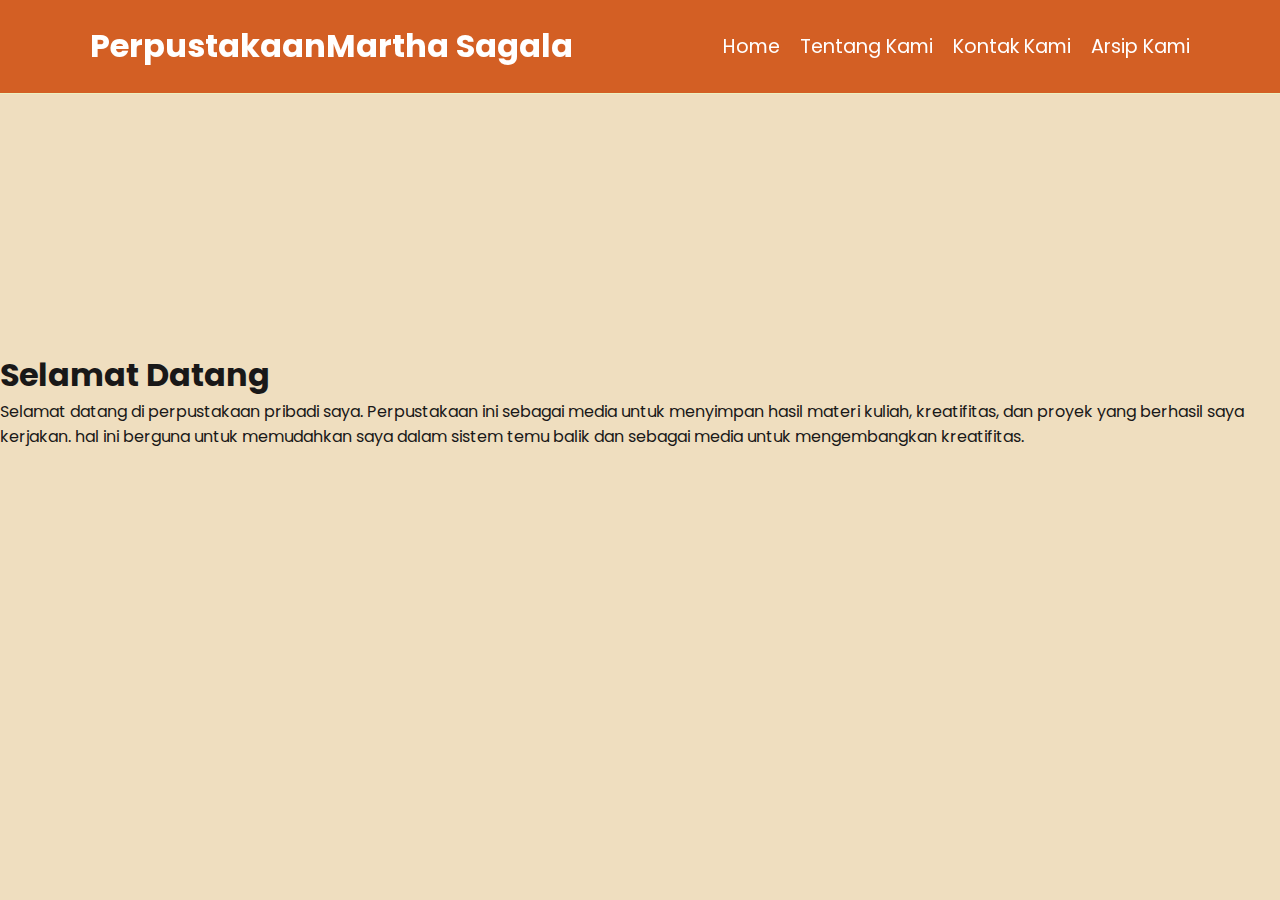
<file: index.html>
<!DOCTYPE html>
<html lang="en">
  <head>
    <meta charset="UTF-8" />
    <meta name="viewport" content="width=device-width, initial-scale=1.0" />
    <title>Perpustakaan Martha Sagala</title>

    <!-- fonts -->
    <link rel="preconnect" href="https://fonts.googleapis.com" />
    <link rel="preconnect" href="https://fonts.gstatic.com" crossorigin />
    <link
      href="https://fonts.googleapis.com/css2?family=Miniver&family=Poppins:ital,wght@0,100;0,200;0,300;0,400;0,500;0,600;0,700;0,800;0,900;1,100;1,200;1,300;1,400;1,500;1,600;1,700;1,800;1,900&display=swap"
      rel="stylesheet"
    />

    <!-- my style -->
    <link rel="stylesheet" href="style.css"/>
  </head>
  <body>
    <!-- navbar start -->
    <nav class="navbar">
      <a href="#" class="navbar-logo">Perpustakaan<span>Martha Sagala</span></a>
      <div class="navbar-nav">
        <a href="index.html">Home</a>
        <a href="about.html">Tentang Kami</a>
        <a href="kontak.html">Kontak Kami</a>
        <a href="arsip.html">Arsip Kami</a>
      </div>
    </nav>
    <!-- navbar end -->

    <!-- hero section start -->
    <section class="hero" id="home">
      <main class="content">
        <h1>Selamat Datang</h1>
        <p>
          Selamat datang di perpustakaan pribadi saya. Perpustakaan ini sebagai
          media untuk menyimpan hasil materi kuliah, kreatifitas, dan proyek
          yang berhasil saya kerjakan. hal ini berguna untuk memudahkan saya
          dalam sistem temu balik dan sebagai media untuk mengembangkan
          kreatifitas.
        </p>
      </main>
    </section>
    <!-- hero section end -->
  </body>
</html>
</file>
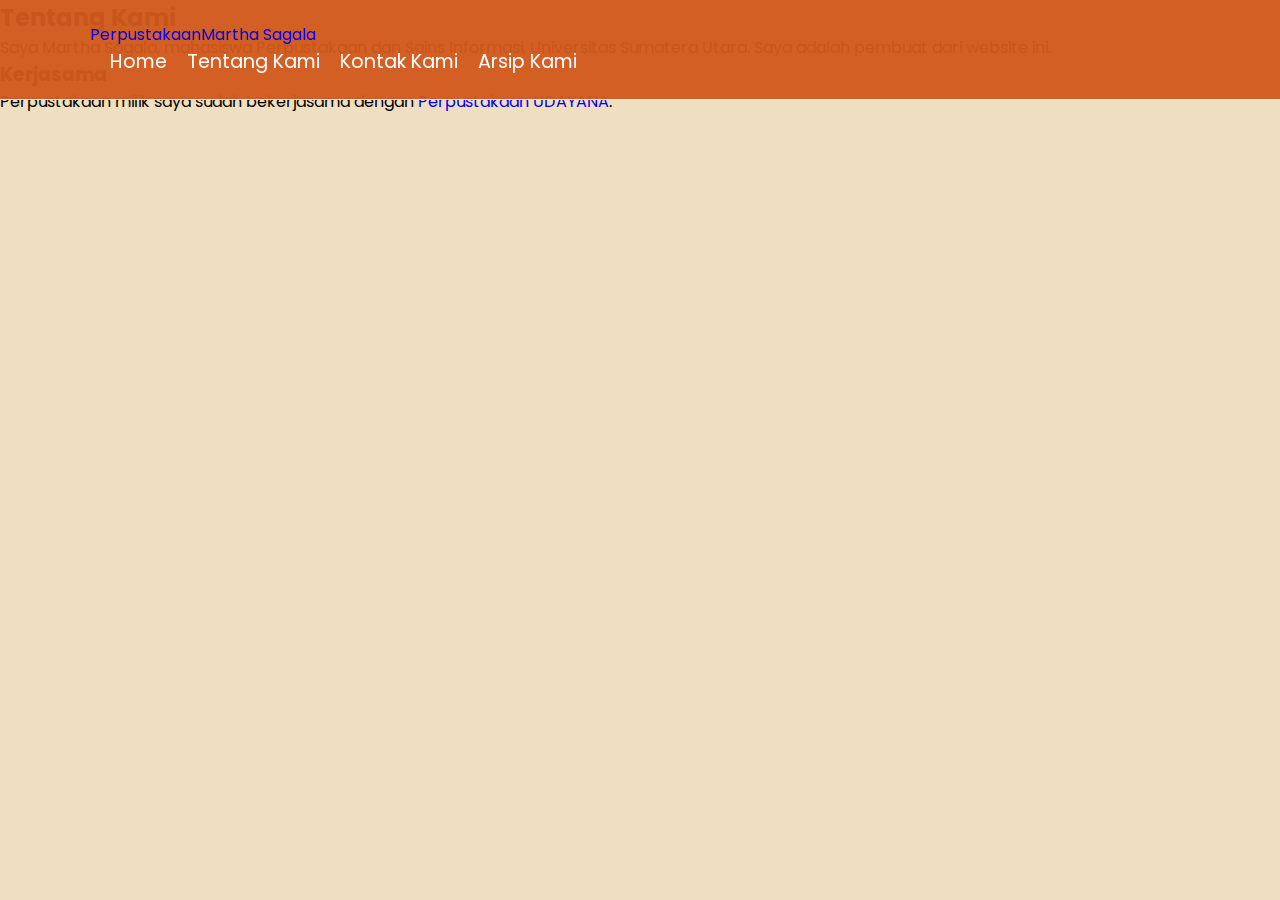
<file: about.html>
<!DOCTYPE html>
<html lang="en">
<head>
    <meta charset="UTF-8" />
    <meta name="viewport" content="width=device-width, initial-scale=1.0" />
    <title>Perpustakaan Martha Sagala</title>

    <!-- Bootstrap CSS -->
    <link href="https://cdn.jsdelivr.net/npm/bootstrap@5.3.0-alpha1/dist/css/bootstrap.min.css" rel="stylesheet" integrity="sha384-KyZXEAg3QhqLMpG8r+Knujsl5/0nY4h6f5Z6n6x7R3t6n7R3t6n7R3t6n7R3t6n7" crossorigin="anonymous" />

    <!-- Fonts -->
    <link rel="preconnect" href="https://fonts.googleapis.com" />
    <link rel="preconnect" href="https://fonts.gstatic.com" crossorigin />
    <link href="https://fonts.googleapis.com/css2?family=Miniver&family=Poppins:wght@100;200;300;400;500;600;700;800;900&display=swap" rel="stylesheet" />

    <!-- Custom Styles -->
    <link rel="stylesheet" href="style.css" />
</head>
<body>

    <!-- Navbar Start -->
    <nav class="navbar navbar-expand-lg navbar-light bg-light">
        <div class="container-fluid">
            <a class="navbar-brand" href="#">Perpustakaan<span>Martha Sagala</span></a>
            <button class="navbar-toggler" type="button" data-bs-toggle="collapse" data-bs-target="#navbarNav" aria-controls="navbarNav" aria-expanded="false" aria-label="Toggle navigation">
                <span class="navbar-toggler-icon"></span>
            </button>
            <div class="navbar-nav">
                <a href="index.html">Home</a>
                <a href="about.html">Tentang Kami</a>
                <a href="kontak.html">Kontak Kami</a>
                <a href="arsip.html">Arsip Kami</a>
            </div>
        </div>
    </nav>
    <!-- Navbar End -->

    <!-- About Section Start -->
    <section id="about" class="about py-5">
        <div class="container">
            <h2>Tentang Kami</h2>
            <p>Saya Martha Sagala, mahasiswa Perpustakaan dan Sains Informasi, Universitas Sumatera Utara. Saya adalah pembuat dari website ini.</p>
            <div class="content">
                <h3>Kerjasama</h3>
                <p>Perpustakaan milik saya sudah bekerjasama dengan <a href="https://www.unud.ac.id/">Perpustakaan UDAYANA</a>.</p>
            </div>
        </div>
    </section>
    <!-- About Section End -->

    <!-- Bootstrap JS Bundle with Popper -->
    <script src="https://cdn.jsdelivr.net/npm/bootstrap@5.3.0-alpha1/dist/js/bootstrap.bundle.min.js" integrity="" crossorigin=""></script>

</body>
</html>
</file>
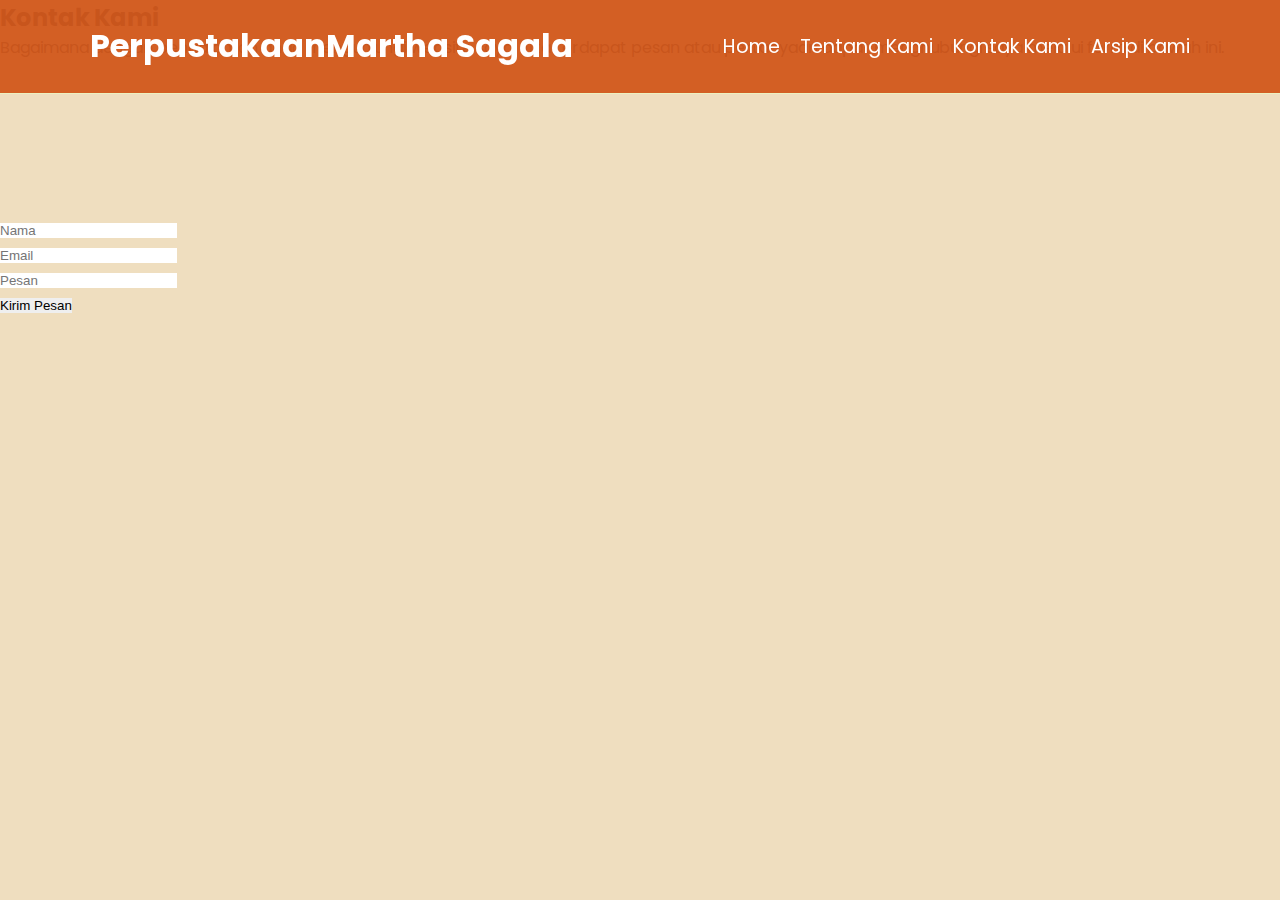
<file: kontak.html>
<!DOCTYPE html>
<html lang="en">
<head>
  <meta charset="UTF-8" />
  <meta name="viewport" content="width=device-width, initial-scale=1.0" />
  <title>Perpustakaan Martha Sagala</title>

  <!-- fonts -->
  <link rel="preconnect" href="https://fonts.googleapis.com" />
  <link rel="preconnect" href="https://fonts.gstatic.com" crossorigin />
  <link
      href="https://fonts.googleapis.com/css2?family=Miniver&family=Poppins:ital,wght@0,100;0,200;0,300;0,400;0,500;0,600;0,700;0,800;0,900;1,100;1,200;1,300;1,400;1,500;1,600;1,700;1,800;1,900&display=swap"
      rel="stylesheet"
  />

  <!-- my style -->
  <link rel="stylesheet" href="style.css"/>
</head>
<body>

  <!-- navbar start -->
  <nav class="navbar">
      <a href="#" class="navbar-logo">Perpustakaan<span>Martha Sagala</span></a>
      <div class="navbar-nav">
          <a href="index.html">Home</a>
          <a href="about.html">Tentang Kami</a>
          <a href="#kontak.html">Kontak Kami</a> <!-- This should link to kontak.html directly -->
          <a href="#arsip.html">Arsip Kami</a> 
      </div>
  </nav>
  <!-- navbar end -->

  <!-- kontak section start -->
  <section id="#kontak" class="kontak">
      <h2>Kontak Kami</h2>
      <p>
      Bagaimana dengan pengalaman anda mengunjungi website saya. Jika terdapat
      pesan atau pertanyaan dapat menghubungi saya melalui form di bawah ini.
    </p>

    <div class="row">
      <iframe
        src="https://www.google.com/maps/embed?pb=!1m18!1m12!1m3!1d7964.224008327102!2d98.65196493488772!3d3.561676000000019!2m3!1f0!2f0!3f0!3m2!1i1024!2i768!4f13.1!3m3!1m2!1s0x30312fe03ed8450b%3A0xe84941c195268efc!2sUniversitas%20Sumatera%20Utara!5e0!3m2!1sid!2sid!4v1741626405439!5m2!1sid!2sid"
        allowfullscreen=""
        loading="lazy"
        referrerpolicy="no-referrer-when-downgrade"
      ></iframe>

      <form action="">
        <div class="input-group">
          <i data-feather="user"></i>
          <input type="text" placeholder="Nama" />
        </div>
        <div class="input-group">
          <i data-feather="email"></i>
          <input type="text" placeholder="Email" />
        </div>
        <div class="input-group">
          <i data-feather="pesan"></i>
          <input type="text" placeholder="Pesan" />
        </div>
        <button type="submit" class="btn">Kirim Pesan</button>
      </form>
    </div>
  </section> 
  <!-- kontak section end -->
  
</body> 
</html>
</file>
<file: style.css>
:root {
  --primary: #ecf1c1;
  --background: #efdebf;
}

* {
  margin: 0;
  padding: 0;
  box-sizing: border-box;
  outline: none;
  border: none;
  text-decoration: none;
}

body {
  font-family: "Poppins", sans-serif;
  background-color: var(--background);
}

.navbar {
  display: flex;
  justify-content: space-between;
  align-items: center;
  padding: 1.4rem 7%;
  background-color: rgba(209, 89, 29, 0.956);
  border-bottom: 1px solid var(--primary);
  position: fixed;
  top: 0;
  left: 0;
  right: 0;
  z-index: 9999;
}

.navbar .navbar-logo {
  font-size: 2rem;
  font-weight: bold; /* Menggunakan bold untuk konsistensi */
  color: #fff;
}

.navbar .navbar-nav {
  display: flex; /* Pastikan navbar-nav adalah flex */
}

.navbar .navbar-nav a {
  color: #fff;
  display: inline-block;
  font-size: 1.2rem;
  margin-left: 20px; /* Menambahkan margin kiri antar item */
}

.navbar .navbar-nav a:hover {
    color: var(--background);
    background-color: rgba(255,255,255,0.2); /* Light background on hover */
}

/* Hero Section */
.hero {
  min-height: calc(100vh - (56px + (1.4rem *2))); /* Adjust height for navbar */
  display: flex;
  align-items: center;
  color: rgb(25, 24, 24);
}

/* Responsiveness */
@media (max-width:768px) {
    .navbar { 
        flex-direction : column; 
        align-items : flex-start; 
        padding: 1rem; /* Mengurangi padding pada mobile */
    }
    
    .navbar-nav { 
        display : flex; 
        flex-direction : column; 
        width :100%; 
        margin-top: 10px; /* Tambahkan jarak di atas menu */
    }
    
    .navbar-nav a { 
        padding :10px; 
        width :100%; 
        text-align : left; 
        margin-left: 0; /* Menghilangkan margin kiri pada mobile */
    }
}
</file>
